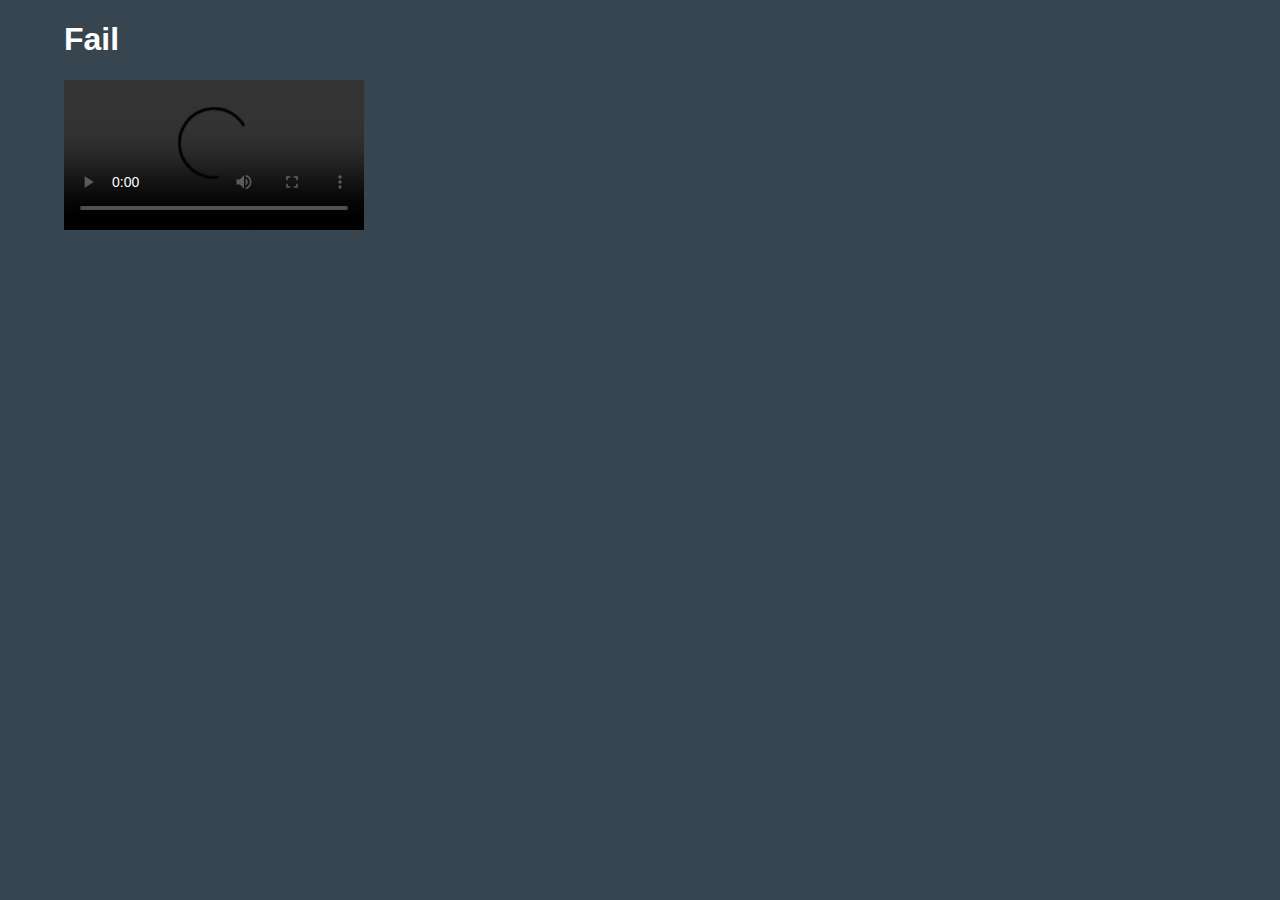
<file: annotation/index.html>
<!DOCTYPE html>
<html>
<head>
<meta charset="utf-8" />
<title>Fail</title>
<link rel="stylesheet" href="style.css" type="text/css" />
</head>

<body>

<h1 id="title">Fail</h1>

<video src="https://www.cs.tufts.edu/comp/20/fail.mp4" id="failvideo" controls></video>
<div id="lyrics"></div>

<script type="text/javascript">
  var video = document.getElementById("failvideo");
  var lyrics = document.getElementById("lyrics");
  video.addEventListener("timeupdate", showLyrics, false);

function showLyrics(){
  if(video.currentTime <= 0) {
    lyrics.innerHTML = "<h3> <h3>"
  }
  else if(video.currentTime > 0 && video.currentTime < 9) {
    lyrics.innerHTML = "<h3>Instrumental <h3>";
  }
  else if(video.currentTime > 9 && video.currentTime < 12) {
    lyrics.innerHTML = "<h3>You've got me feelin' emotions<h3>"
  }
  else if(video.currentTime > 12 && video.currentTime < 15) {
    lyrics.innerHTML = "<h3>Deeper than I've ever dreamed of<h3>";
  }
  else if(video.currentTime > 15 && video.currentTime < 21) {
    lyrics.innerHTML = "<h3>You've got me feelin' emotions<h3>";
  }
  else if(video.currentTime > 21 && video.currentTime < 24) {
    lyrics.innerHTML = "<h3>Higher than the heavens above<h3>";
  }
  else if(video.currentTime > 24 && video.currentTime < 29) {
    lyrics.innerHTML = "<h3>I feel good, I feel nice<h3>";
  }
  else if(video.currentTime > 29 && video.currentTime < 33) {
    lyrics.innerHTML = "<h3>I've never felt so satisfied<h3>";
  }
  else if(video.currentTime > 33 && video.currentTime < 37) {
    lyrics.innerHTML = "<h3>I'm in love, I'm alive <h3>";
  }
  else if(video.currentTime > 37 && video.currentTime < 42) {
    lyrics.innerHTML = "<h3>Intoxicated, flyin' high<h3>";
  }
  else if(video.currentTime > 42 && video.currentTime < 45) {
    lyrics.innerHTML = "<h3>Feels like a dream<h3>";
  }
  else if(video.currentTime > 45 && video.currentTime < 49) {
    lyrics.innerHTML = "<h3>When you touch me tenderly<h3>";
  }
  else if(video.currentTime > 49 && video.currentTime < 53) {
    lyrics.innerHTML = "<h3>I don't know if it's real<h3>";
  }
  else if(video.currentTime > 53 && video.currentTime < 59) {
    lyrics.innerHTML = "<h3>But I like the way I feel inside<h3>";
  }
  else if(video.currentTime > 59 && video.currentTime < 62) {
    lyrics.innerHTML = "<h3> You've got me feelin' emotions<h3>";
  }
  else if(video.currentTime > 62 && video.currentTime < 66) {
    lyrics.innerHTML = "<h3> Deeper than I've ever dreamed of <h3>";
  }
  else if(video.currentTime > 66 && video.currentTime < 71) {
    lyrics.innerHTML = "<h3> You've got me feelin' emotions<h3>";
  }
  else if(video.currentTime > 71 && video.currentTime < 75) {
    lyrics.innerHTML = "<h3>Higher than the heavens above<h3>";
  }else{
    lyrics.innerHTML = "<h3> <h3>"
  }

}

</script>
</body>
</html>
</file>
<file: annotation/style.css>
body {
  font-family: Arial, Helvetica;
  background-color: #36454f;
  color: white;
  margin-left: 5%;
  margin-right: 5%;
}
</file>
